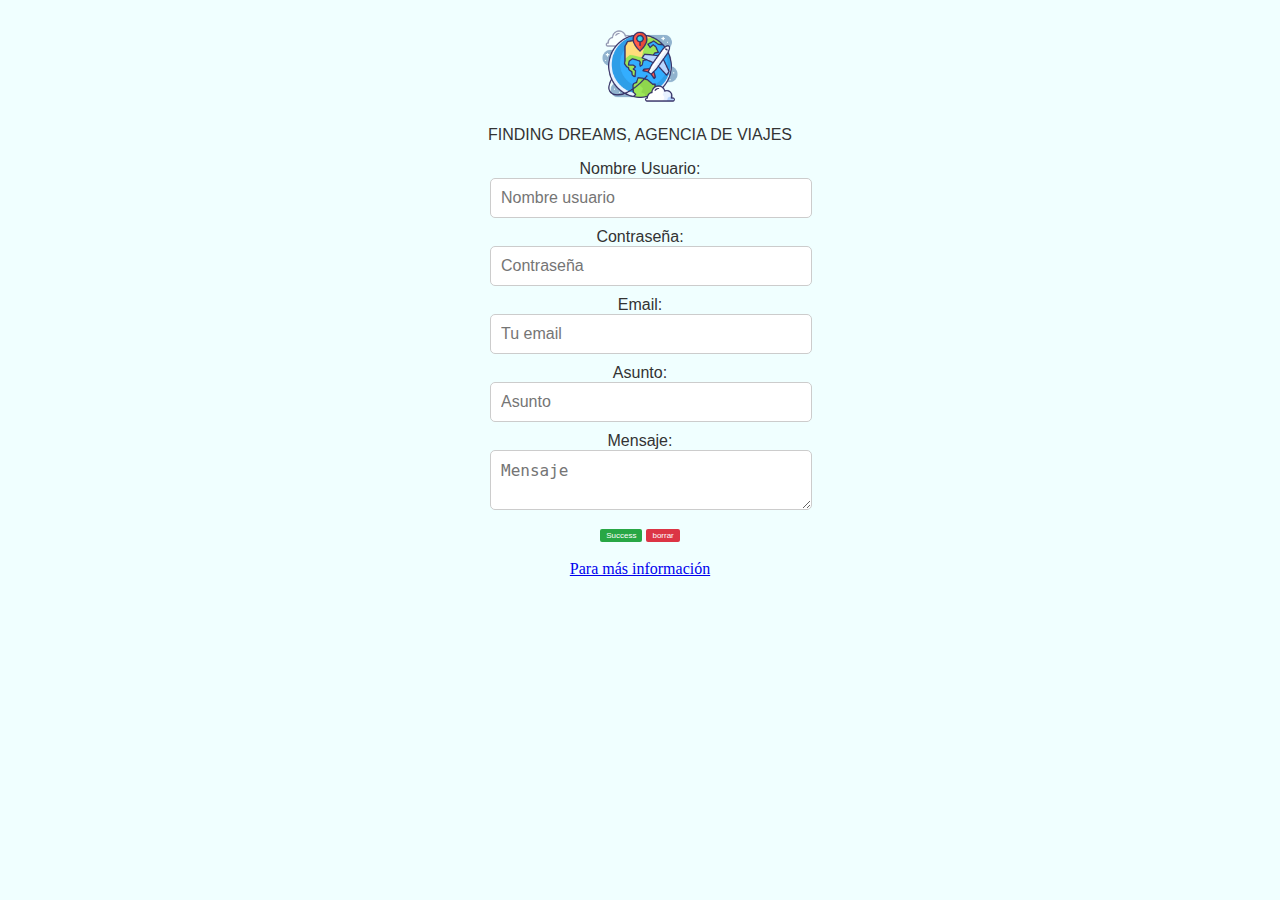
<file: js/index.html>
<!DOCTYPE html>
<html lang="en">
<head>
    <meta charset="UTF-8">
    <meta http-equiv="X-UA-Compatible" content="IE=edge">
    <meta name="viewport" content="width=device-width, initial-scale=1.0">
    <title>Envio de datos</title>
    <link href="https://cdn.jsdelivr.net/npm/bootstrap@5.0.2/dist/css/bootstrap.min.css" rel="stylesheet" integrity="sha384-EVSTQN3/azprG1Anm3QDgpJLIm9Nao0Yz1ztcQTwFspd3yD65VohhpuuCOmLASjC" crossorigin="anonymous">
    <link rel="stylesheet" href="././estilosCSS/estilos.css">
    <script src="appDOM.js"></script>  
    
    <script src="https://code.jquery.com/jquery-3.6.0.min.js"></script>
    <script>    
        //EFECTOS JQUERY
        //Transición más letna para la siguiente pagina
        $(document).ready(function(){
            $("a[href='./ajax/ajaxEjer5.html']").click(function(event){
            event.preventDefault(); 
            var nextPage = $(this).attr("href");
            $("body").fadeOut(500, function(){ //500 milisegundos en hacer la transación
                window.location.href = nextPage; 
                });
            });
            });
        
        //Cuado se pasa el raton por encima del boton este se hará  más grande y al quitarlo volverá a su tamaño
        $(document).ready(function(){
            $("#botones button").hover(function(){
            $(this).animate({ fontSize: "20px" }, "fast"); // Animación al pasar el mouse sobre el botón
            }, 
            function(){
                $(this).animate({ fontSize: "16px" }, "fast"); // Restaurar tamaño original al quitar el mouse del botón
             });
        });
    </script>
    
</head>
<body >

    <div class="max-w-3xl mx-auto p-10">
    </br>
       
        <div class="logo"><img src="./imagnes/vuelo-en-avion.png" style="width:20%"> <p>FINDING DREAMS, AGENCIA DE VIAJES</p>
        </div>
        <div class="bg-white rounded-lg shadow-xl p-10 mt-5">
           <!--FORMULARIO-->
            <form id="formulario" class="space-y-3">
            
            <div class="flex flex-col space-y-2">
                    
                <label for="nombre" class="font-regular font-medium">Nombre Usuario:</label>
                <input id="nombre" type="text" name="nombre" placeholder="Nombre usuario" class="border border-gray-300 px-3 py-2 rounded-lg"  />    
            </div>
            
            <div class="flex flex-col space-y-2">             
                <label for="password" class="font-regular font-medium">Contraseña:</label>
                <input id="password" type="password" name="password" placeholder="Contraseña" class="border border-gray-300 px-3 py-2 rounded-lg"  />           
            </div>

            <div class="flex flex-col space-y-2">    
                <label for="email" class="font-regular font-medium">Email:</label>
                <input id="email" type="email" name="email" placeholder="Tu email" class="border border-gray-300 px-3 py-2 rounded-lg"  />
            </div>

            <div class="flex flex-col space-y-2">                
                <label for="asunto" class="font-regular font-medium">Asunto:</label>
                <input id="asunto" type="text" name="asunto" placeholder="Asunto" class="border border-gray-300 px-3 py-2 rounded-lg" />    
            </div>

            <div class="flex flex-col space-y-2">        
                <label for="mensaje" class="font-regular font-medium">Mensaje:</label>
                <textarea id="mensaje" type="text" name="mensaje" placeholder="Mensaje" class="border border-gray-300 px-3 py-2 rounded-lg h-36"></textarea>  
            </div>
        
            <!--BOTONES-->
                <div id="botones" class="flex gap-5">
              
        
                <!--BOTON ENVIAR-->
                    <button type="submit" class="btn btn-success" class="w-6 h-6" >Success</button>
                 <!--BOTON BORRAR-->
                    <button type="reset" class="btn btn-danger" class="w-6 h-6">borrar</button>
               
                </div>
            </br>      
                <div>
                    <a href="./ajax/ajaxEjer5.html">
                        Para más información    
                    </a>
                </div>    
            </form>
        </div>
    </div>



     
</body>
</html>
</file>
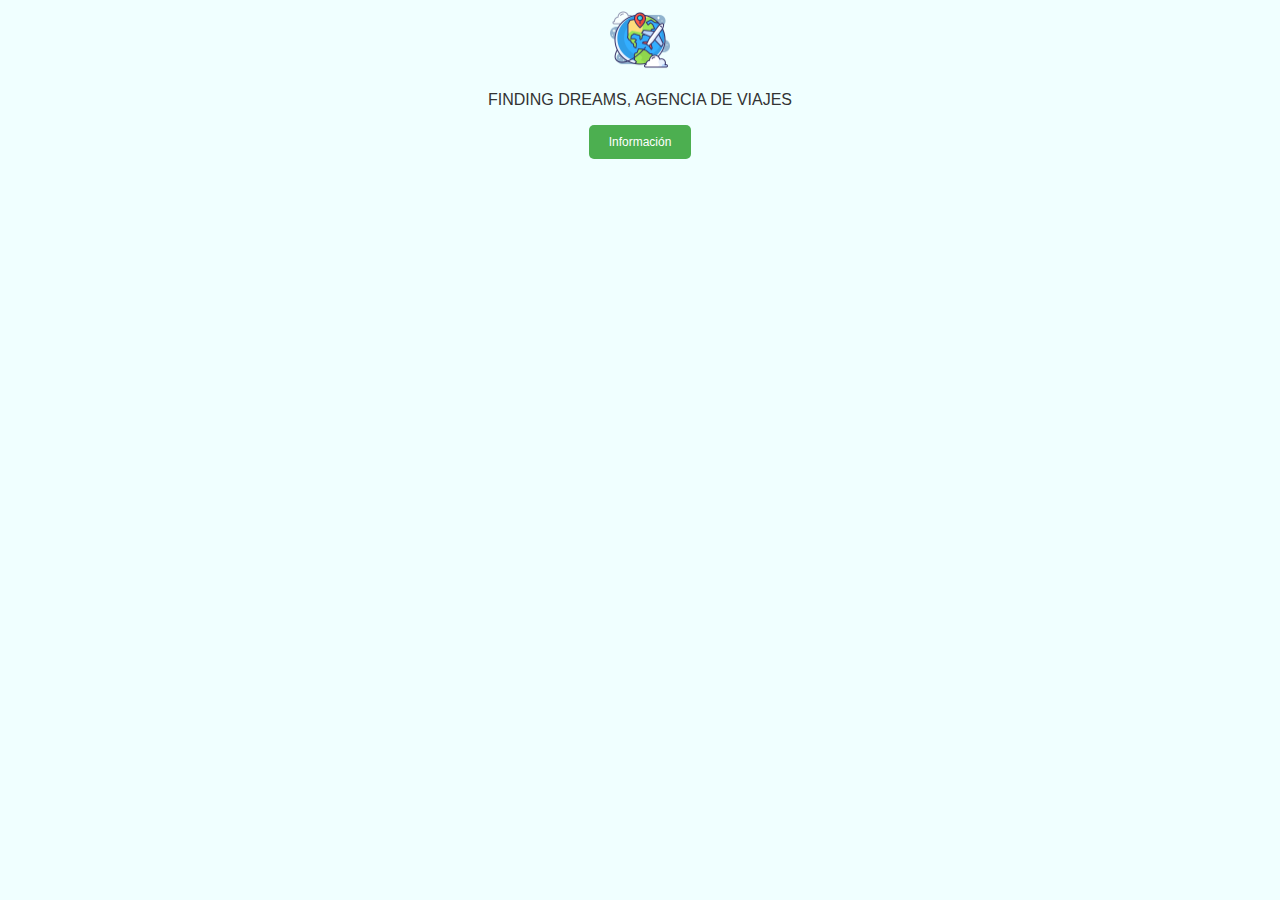
<file: js/ajax/ajaxEjer5.html>
<!DOCTYPE html>
<html>

<head>
    
    <meta charset="utf-8" />
    <title>Ejercicio 5 JSON y PHP</title>
    <link href="https://cdn.jsdelivr.net/npm/bootstrap@5.0.2/dist/css/bootstrap.min.css" rel="stylesheet" integrity="sha384-EVSTQN3/azprG1Anm3QDgpJLIm9Nao0Yz1ztcQTwFspd3yD65VohhpuuCOmLASjC" crossorigin="anonymous">
    <link rel="stylesheet" href="../estilosCSS/estilos.css">
    <script src="https://code.jquery.com/jquery-3.6.0.min.js"></script>
    <script>
        //EFECTOS JQUERY
        //Cuado se pasa el raton por encima del boton este se hará  más grande y al quitarlo volverá a su tamaño
        $(document).ready(function(){        
            $("#click").hover(function(){
                $(this).animate({ fontSize: "20px" }, "fast"); 
            }, function(){
                $(this).animate({ fontSize: "16px" }, "fast"); 
            
            });    
        });
    </script>
   <script>
        //JAVA SCRIPT
        //funcion principal funciona cuando se carga el documento gracias a onload
        function principal() {
            document.getElementById("click").addEventListener("click",info);
        }
        // funcion para cuando se pulsa el botn
        function info() {
            //solicitud HTTP
            var xhr = new XMLHttpRequest();
            xhr.onreadystatechange = function () {
                // para saber si la solicitud se ha cargado correctamente 
                if (this.readyState == 4 && this.status == 200) {
                    //si está OK habrá que parsalo a JSON los datos del PHP de phpYajax
                    var viajes = JSON.parse(this.responseText);
                    // Tabla para los resultados en JSON 
                    var tabla = "<table border='1'>";
                        //cabecera de la tabla
                    tabla += "<tr> <th>Agencia de Viajes</th> <th>Telégono</th> <th>Dirección email</th> <th>Fundación</th> <th>País</th> <th>Especialista</th></tr>";
                        //datos de la tabla que viene del archivo PHP
                    tabla += "<tr><td>" + viajes.nombre + "</td><td>" + viajes.telefono + "</td><td>" + viajes.email + "</td><td>" + viajes.fundacion + "</td><td>" + viajes.pais + "</td><td>" + viajes.especialista + "</td></tr>";
                    tabla += "</table>";
                    // seleccionamos los datos de "datos" para adjuntarlos en la taba
                    document.getElementById("datos").innerHTML = tabla;
                }
            }
            //se cjen los tados del ducumento PHP y se envian
            xhr.open("GET", "phpYajax.php", true);
            xhr.send();
        }
    </script>
</head>
<!--con onload, LLamo a la funcion principal para que el boton funcione y se muestre la tabla antes programada-->
<body onload="principal()"> 
    
    <div class="mx-auto p-10">
    <div class="logo"><img src="../imagnes/vuelo-en-avion.png" style="width:5%"> <p>FINDING DREAMS, AGENCIA DE VIAJES</p>
    </div>
    <div class="bg-white rounded-lg shadow-xl p-10 mt-5">
    <button id="click" class="btn-ajax">Información</button>
    <div id="datos"></div>
    </div>
    


</body>

</html>
</file>
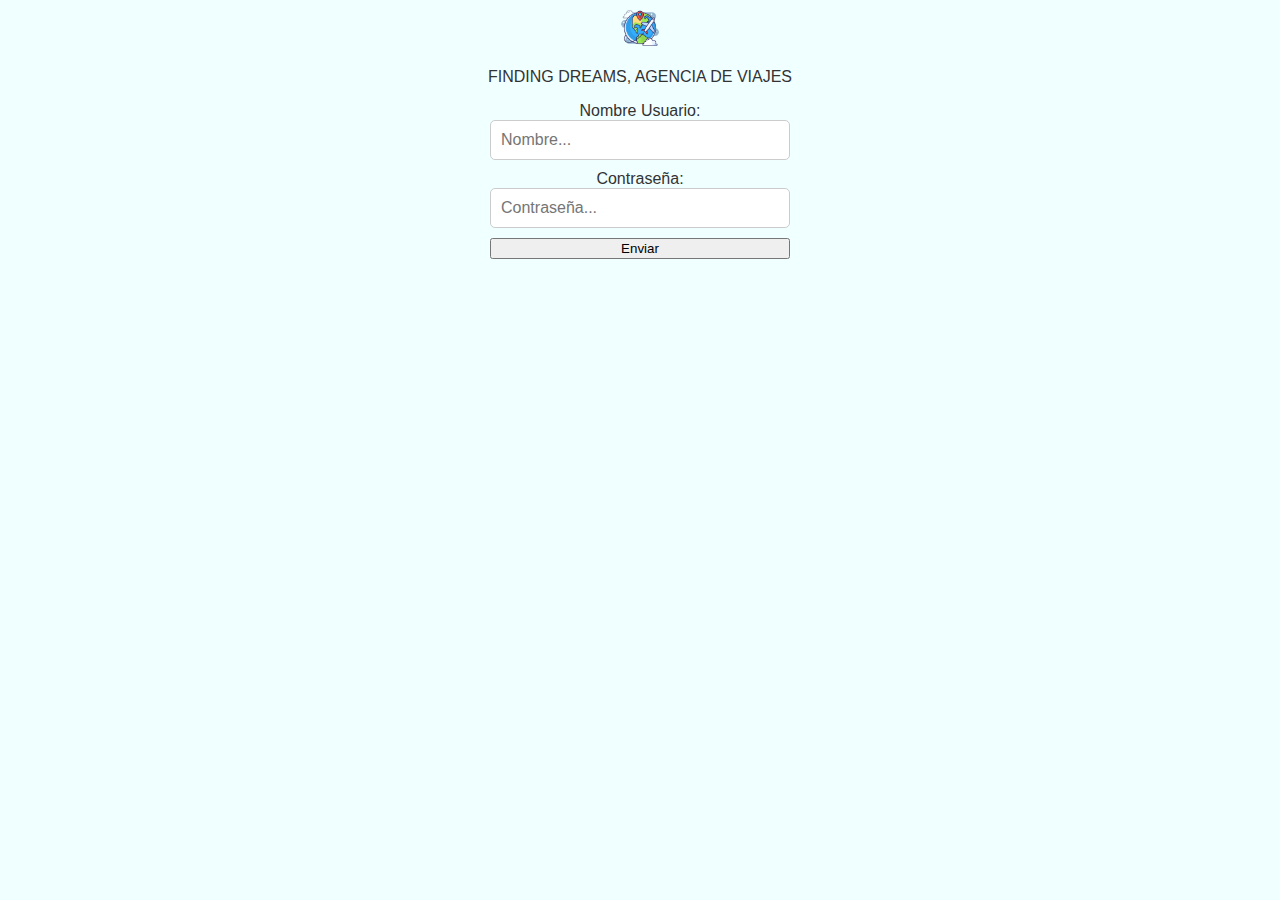
<file: js/checkValidity/checkVlidity.html>
<!DOCTYPE html>
<html lang="en">
  <head>
    <meta charset="UTF-8" />
    <meta name="viewport" content="width=device-width, initial-scale=1.0" />
    <link
      href="https://cdn.jsdelivr.net/npm/bootstrap@5.0.2/dist/css/bootstrap.min.css"
      rel="stylesheet"
      integrity="sha384-EVSTQN3/azprG1Anm3QDgpJLIm9Nao0Yz1ztcQTwFspd3yD65VohhpuuCOmLASjC"
      crossorigin="anonymous"
    />
    <link rel="stylesheet" href="../estilosCSS/estilos.css" />
    <title>CheckValidity</title>
    <script src="https://code.jquery.com/jquery-3.6.0.min.js"></script>
    <script>
       //JQUERY
       //Cuado se pasa el raton por encima del boton este se hará  más grande y al quitarlo volverá a su tamaño
      $(document).ready(function () {
        $("#botones").hover(
          function () {
            $(this).animate({ fontSize: "20px" }, "fast");
          },
          function () {
            $(this).animate({ fontSize: "16px" }, "fast");
          }
        );
      });
    </script>

    <style>
      input,
      label,
      button {
        width: 100%;
        box-sizing: border-box;
      }
      
    </style>
  </head>
  <body>
    <div class="max-w-3xl mx-auto p-10">
      <div class="logo">
        <img src="../imagnes/vuelo-en-avion.png" style="width: 10%" />
        <p>FINDING DREAMS, AGENCIA DE VIAJES</p>
      </div>
      <div class="bg-white rounded-lg shadow-xl p-10 mt-5">
        <!--FORMULARIO-->
        <form onsubmit="validar(event)">
          <div>
            <label for="nombre">Nombre Usuario:</label>
            <input
              type="text"
              name="nombre"
              id="nombre"
              placeholder="Nombre..."
              required
            />
          </div>
          <div>
            <label for="password">Contraseña:</label>
            <input
              type="password"
              name="password"
              id="password"
              placeholder="Contraseña..."
              pattern="(?=.*\d).{6,}"
              title="La contraseña tiene que tener al menos 6 caracteres y un número"
              required
            />
          </div>
          <input type="submit" value="Enviar" id="botones" />
        </form>
      </div>
    </div>

    <script>
      function validar(event) {
        //detengo el envio del formulario si no se cumple el siguiente condicional
        event.preventDefault();
        //valido nombre y contraseña
        let nombre = document.getElementById("nombre").checkValidity();
        let pass = document.getElementById("password").checkValidity();

        // se verifica que el usuario y la contraseña estén puestos
        if (nombre && pass) {
          //si es así te reedirige a la página principal
          window.location.href = "../index.html";
        } else {
          // Si no, saltará esta alerta
          alert("Por favor, rellena todos los campos correctamente.");
        }
      }
    </script>
  </body>
</html>
</file>
<file: js/estilosCSS/estilos.css>
body{
    background-color: azure;
}

p{
    font-family: Arial, sans-serif;
    width: 100%;
    font-size: 16px;
    color: #333;

}
/* Estilos para el formulario */

form {
    text-align: center;
    max-width: 300px; 
    margin: auto; 
}

label{
    font-family: Arial, sans-serif;
}
table {
    border-collapse: collapse;
    width: 100%;
}

th, td {
    padding: 8px;
    text-align: left;
    border-bottom: 1px solid #ddd;
}

th {
    background-color: #f2f2f2;
}

tr:nth-child(even) {
    background-color: #fffdfd;
}


/* contenedor de formulario */
.max-w-3xl {
    max-width: 400px; 
    margin: auto; 
}
.logo {
    text-align: center; 
}


/* Etiquetas de los campos del formulario */
label {
    font-family: Arial, sans-serif;
    font-size: 16px;
    color: #333;
}


/* Campos del formulario */
input[type="text"],
input[type="password"],
input[type="email"],
textarea { 
    width: 100%;
    font-size: 16px;
    padding: 10px;
    border: 1px solid #ccc;
    border-radius: 5px;
    margin-bottom: 10px;
}

/* botones del formulario */
button {
    background-color: #007bff;
    color: white;
    font-size: 8px; /* Ajusta el tamaño de la fuente */
    padding: 2px 6px; /* Ajusta el relleno (padding) del botón */
    border-radius: 2px;
    border: none;
    cursor: pointer;
    margin-right: 2px;
    margin: auto; 
    
}

/* botón de enviar */
button[type="submit"] {
    
    background-color: #28a745;
}

/*botón de borrar */
button[type="reset"] {
    
    background-color: #dc3545;
}


/*BOTON AJAZ*/
.btn-ajax {
    background-color: #4CAF50; /* Verde */
    color: white;
    padding: 10px 20px;
    border: none;
    border-radius: 5px;
    cursor: pointer;
    font-size: 12px;
    margin-right: 2px;
    display: block;
    margin: auto;
}

.btm-ajax:hover {
    background-color: #45a049; /* Verde más oscuro al pasar el ratón sobre el botón */
}


/* MENSAJE DE ERROR */
.bg-red-600 {
    background-color: #dc3545;
    color: #fff;   
    padding: 10px;   
    border-radius: 5px;    
    text-align: center;   
    margin-bottom: 10px;
}


.max-w-3xl {
    max-width: 400px; 
    margin: auto; 
}
</file>
